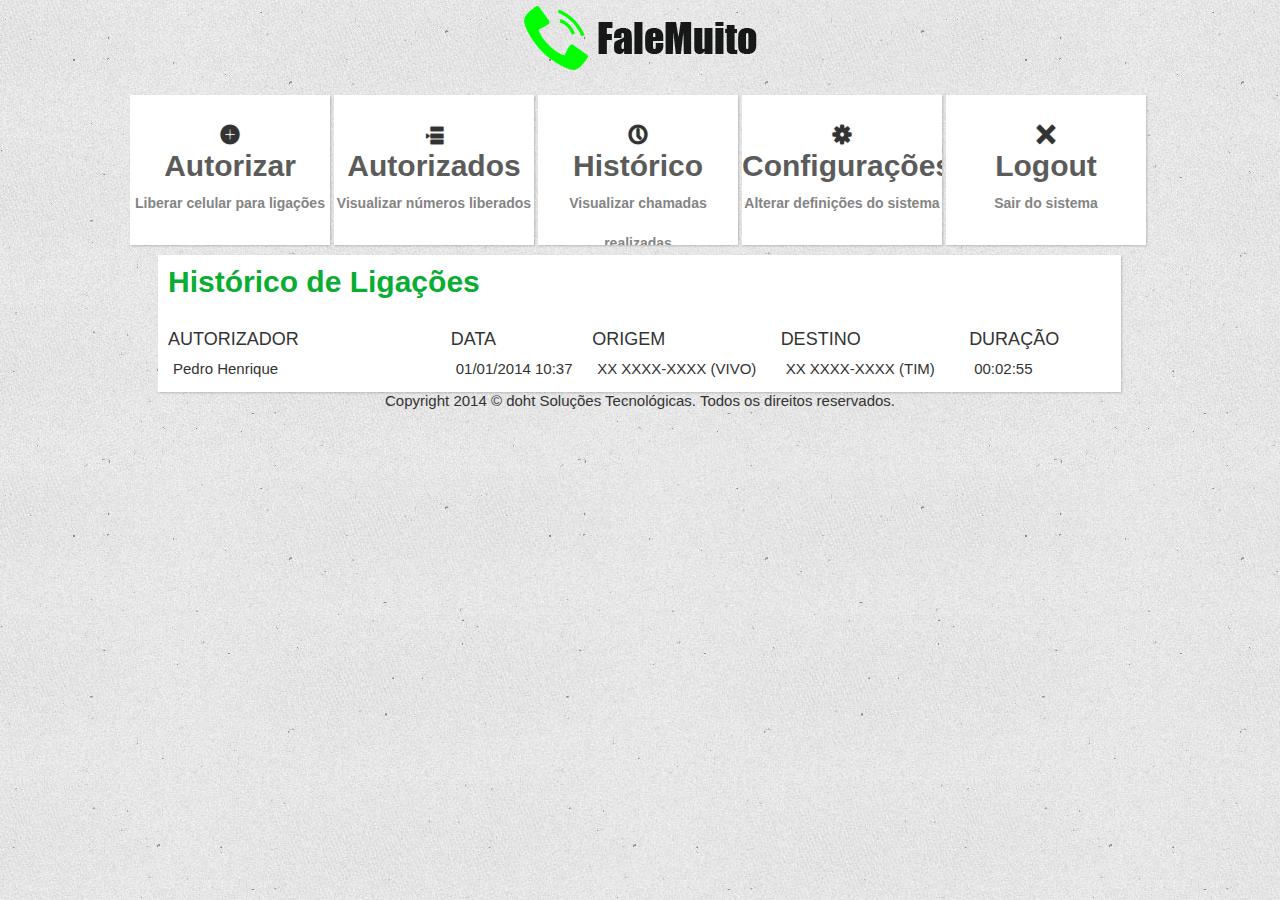
<file: history.html>
<!doctype html>
<html lang="en" ng-app="FaleMuitoAPP">

    <head>
        
        <meta charset="UTF-8" />
        <meta http-equiv="X-UA-Compatible" content="IE=edge,chrome=1"> 
        <meta name="viewport" content="width=device-width, initial-scale=1.0"> 
        <meta name="description" content="Custom Controller for FaleMuito! free calls." />
        <meta name="keywords" content="css3, calls, cellphone, mobile, html5" />
        <meta name="author" content="phpinheiro" />

        <title>FaleMuito! Controller</title>

        <link rel="shortcut icon" href="images/favicon.ico"> 
        <link rel="stylesheet" type="text/css" href="css/style.css" />
        <link rel="stylesheet" type="text/css" href="css/topmenu-style.css" />
        <link rel="stylesheet" type="text/css" href="css/form-autorizar.css" />

        <!--[if lte IE 7]><style>.main{display:none;} .support-note .note-ie{display:block;}</style><![endif]-->

    </head>

    <body>
    
        <div id="wrapper">
    	
            <header>
                
                <div class="logo">

                </div>
            
                <nav>
            	
                    <ul class="top-menu">
                        <li>
                            <a href="main.html">
                                <span class="item-icon">&#43;</span>
                                <div class="item-content">
                                    <h2 class="item-main">Autorizar</h2>
                                    <h3 class="item-sub">Liberar celular para ligações</h3>
                                </div>
                            </a>
                        </li>
                        <li>
                            <a href="userlist.html">
                                <span class="item-icon">&#110;</span>
                                <div class="item-content">
                                    <h2 class="item-main">Autorizados</h2>
                                    <h3 class="item-sub">Visualizar números liberados</h3>
                                </div>
                            </a>
                        </li>
                        <li>
                            <a href="#">
                                <span class="item-icon">&#80;</span>
                                <div class="item-content">
                                    <h2 class="item-main">Histórico</h2>
                                    <h3 class="item-sub">Visualizar chamadas realizadas</h3>
                                </div>
                            </a>
                        </li>
                        <li>
                            <a href="#">
                                <span class="item-icon">&#83;</span>
                                <div class="item-content">
                                    <h2 class="item-main">Configurações</h2>
                                    <h3 class="item-sub">Alterar definições do sistema</h3>
                                </div>
                            </a>
                        </li>
                        <li>
                            <a href="#">
                                <span class="item-icon">&#39;</span>
                                <div class="item-content">
                                    <h2 class="item-main">Logout</h2>
                                    <h3 class="item-sub">Sair do sistema</h3>
                                </div>
                            </a>
                        </li>
                    </ul>
            
                </nav>
        
            </header>
        
            <div id="core" class="clearfix" ng-controller="FaleMuitoController">
            
                <section id="all">
                
                    <h1>Histórico de Ligações</h1>
                    
                    <div id="historico">
                        
                        <div id="header">
                            
                            <div id="col-nome">
                                Autorizador
                            </div>

                            <div id="col-data">
                                Data
                            </div>

                            <div id="col-numorigem">
                                Origem
                            </div>

                            <div id="col-numdestino">
                                Destino
                            </div>

                            <div id="col-duracao">
                                Duração
                            </div>

                        </div>

                        <div id="item">
                            
                            <div class="col-nome">
                                Pedro Henrique
                            </div>

                            <div class="col-data">
                                01/01/2014 10:37
                            </div>

                            <div class="col-numorigem">
                                XX XXXX-XXXX (VIVO)
                            </div>

                            <div class="col-numdestino">
                                XX XXXX-XXXX (TIM)
                            </div>

                            <div class="col-duracao">
                                00:02:55
                            </div>

                        </div>

                    </div>
            
                </section>
        
            <footer>
            
                <div class="cop">Copyright 2014 © doht Soluções Tecnológicas. Todos os direitos reservados.</div>
        
            </footer>
    
        </div>

    </body>

<script src="js/vendor/angular.min.js"></script>
<script src="js/FaleMuitoAPP.js"></script>
<script src="js/controllers/FaleMuitoController.js"></script>

</html>
</file>
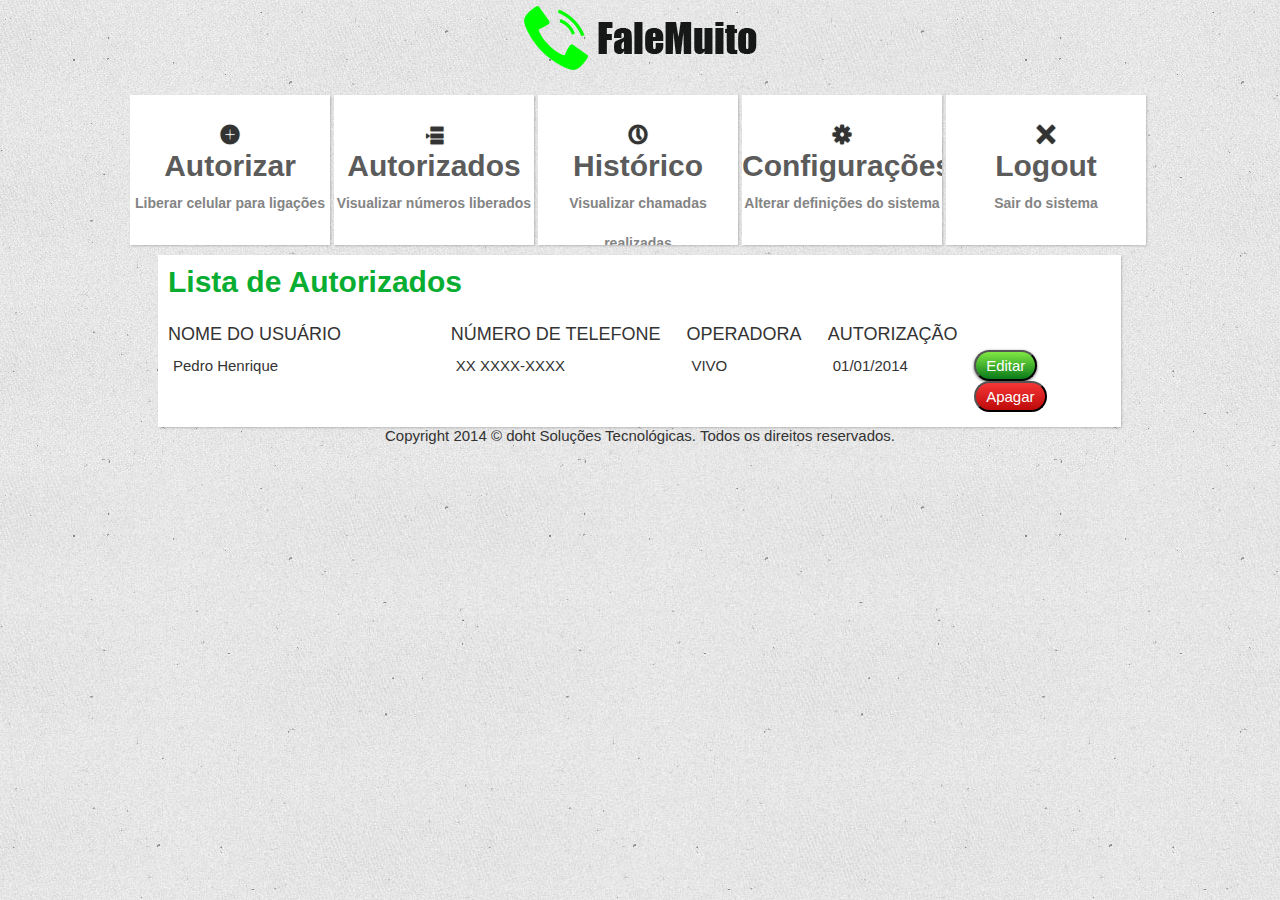
<file: userlist.html>
<!doctype html>
<html lang="en" ng-app="FaleMuitoAPP">

    <head>
        
        <meta charset="UTF-8" />
        <meta http-equiv="X-UA-Compatible" content="IE=edge,chrome=1"> 
        <meta name="viewport" content="width=device-width, initial-scale=1.0"> 
        <meta name="description" content="Custom Controller for FaleMuito! free calls." />
        <meta name="keywords" content="css3, calls, cellphone, mobile, html5" />
        <meta name="author" content="phpinheiro" />

        <title>FaleMuito! Controller</title>

        <link rel="shortcut icon" href="images/favicon.ico"> 
        <link rel="stylesheet" type="text/css" href="css/style.css" />
        <link rel="stylesheet" type="text/css" href="css/topmenu-style.css" />
        <link rel="stylesheet" type="text/css" href="css/form-autorizar.css" />

        <!--[if lte IE 7]><style>.main{display:none;} .support-note .note-ie{display:block;}</style><![endif]-->

    </head>

    <body>
    
        <div id="wrapper">
    	
            <header>
                
                <div class="logo">

                </div>
            
                <nav>
            	
                    <ul class="top-menu">
                        <li>
                            <a href="main.html">
                                <span class="item-icon">&#43;</span>
                                <div class="item-content">
                                    <h2 class="item-main">Autorizar</h2>
                                    <h3 class="item-sub">Liberar celular para ligações</h3>
                                </div>
                            </a>
                        </li>
                        <li>
                            <a href="#">
                                <span class="item-icon">&#110;</span>
                                <div class="item-content">
                                    <h2 class="item-main">Autorizados</h2>
                                    <h3 class="item-sub">Visualizar números liberados</h3>
                                </div>
                            </a>
                        </li>
                        <li>
                            <a href="history.html">
                                <span class="item-icon">&#80;</span>
                                <div class="item-content">
                                    <h2 class="item-main">Histórico</h2>
                                    <h3 class="item-sub">Visualizar chamadas realizadas</h3>
                                </div>
                            </a>
                        </li>
                        <li>
                            <a href="#">
                                <span class="item-icon">&#83;</span>
                                <div class="item-content">
                                    <h2 class="item-main">Configurações</h2>
                                    <h3 class="item-sub">Alterar definições do sistema</h3>
                                </div>
                            </a>
                        </li>
                        <li>
                            <a href="#">
                                <span class="item-icon">&#39;</span>
                                <div class="item-content">
                                    <h2 class="item-main">Logout</h2>
                                    <h3 class="item-sub">Sair do sistema</h3>
                                </div>
                            </a>
                        </li>
                    </ul>
            
                </nav>
        
            </header>
        
            <div id="core" class="clearfix" ng-controller="FaleMuitoController">
            
                <section id="all">
                
                    <h1>Lista de Autorizados</h1>

                    <div id="listagem-autorizados">
                    
                        <div id="header">
                        
                            <div id="col-nome">
                                Nome do Usuário
                            </div>
                            
                            <div id="col-numero">
                                Número de Telefone
                            </div>

                            <div id="col-operadora">
                                Operadora
                            </div>

                            <div id="col-data-aut">
                                Autorização
                            </div>

                            <div id="col-operacoes">
                                
                            </div>

                        </div>

                        <!-- AQUI ENTRAM OS AUTORIZADOS - seguir estrutura abaixo -->
                        <div class="autorizado">
                            
                            <div class="col-nome">
                                Pedro Henrique
                            </div>

                            <div class="col-numero">
                                XX XXXX-XXXX
                            </div>

                            <div class="col-operadora">
                                VIVO
                            </div>

                            <div class="col-data-aut">
                                01/01/2014
                            </div>

                            <div class="col-operacoes">
                                <input type="button" Value="Editar" class="btn-edit" />
                                <input type="button" Value="Apagar" class="btn-delete" />
                            </div>

                        </div>

                        <!-- FIM DA LISTA DE AUTORIZADOS -->

                    </div>
            
                </section>
        
            <footer>
            
                <div class="cop">Copyright 2014 © doht Soluções Tecnológicas. Todos os direitos reservados.</div>
        
            </footer>
    
        </div>

    </body>

<script src="js/vendor/angular.min.js"></script>
<script src="js/FaleMuitoAPP.js"></script>
<script src="js/controllers/FaleMuitoController.js"></script>

</html>
</file>
<file: css/style.css>
*,
*:after,
*:before {
    -webkit-box-sizing: border-box;
    -moz-box-sizing: border-box;
    -ms-box-sizing: border-box;
    -o-box-sizing: border-box;
    box-sizing: border-box;
    padding: 0;
    margin: 0;
}

.clearfix:after {
    content: "";
    display: table;
    clear: both;
}

html { height: 100%; }

body {
    font-family: 'Lato', Calibri, Arial, sans-serif;
    background: #ddd url(../images/bg.jpg) repeat top left;
    font-weight: 300;
    font-size: 15px;
    color: #333;
    -webkit-font-smoothing: antialiased;
    overflow-y: scroll;
    overflow-x: hidden;
}

a {
	color: #555;
	text-decoration: none;
}

body h1{
	font-size: 2.0em;
	color: #08ad31;
	margin-bottom: 25px;
}

.container {
	width: 100%;
	position: relative;
}

.clr {
	clear: both;
	padding: 0;
	height: 0;
	margin: 0;
}

.main {
	width: 90%;
	margin: 0 auto;
	position: relative;
}

.container > header {
	margin: 10px;
	padding: 20px 10px 10px 10px;
	position: relative;
	display: block;
	text-shadow: 1px 1px 1px rgba(0,0,0,0.2);
    text-align: center;
}

.logo {
	height: 75px;
	background: url(../images/logo-login.png) no-repeat center;
}

.container > header h1 {
	font-size: 30px;
	line-height: 38px;
	margin: 0;
	position: relative;
	font-weight: 300;
	color: #666;
	text-shadow: 0 1px 1px rgba(255,255,255,0.6);
}

.container > header h2 {
	font-size: 14px;
	font-weight: 300;
	margin: 0;
	padding: 15px 0 5px 0;
	color: #666;
	font-family: Cambria, Georgia, serif;
	font-style: italic;
	text-shadow: 0 1px 1px rgba(255,255,255,0.6);
}

.support-note span{
	color: #ac375d;
	font-size: 16px;
	display: none;
	font-weight: bold;
	text-align: center;
	padding: 5px 0;
}

nav {
	display: block;
	margin-bottom: 30px;
}
nav ul {
	list-style: none;
	font-size: 14px;
}
nav ul li {
	display: inline;
}
nav ul li a {
	display: block;
	float: left;
	padding: 3px 6px;
	color: #575c7d;
	text-decoration: none;
	font-weight: bold;
}
nav ul li a:hover {
	background: #deff90;
	color: #485e0f;
	-webkit-border-radius: 3px;
	-moz-border-radius: 3px;
	border-radius: 3px;
	padding: 3px 6px;
	margin: 0;
	text-decoration: none;
}

div#core {
	display: block;
	clear: both;
	margin-bottom: 20px;
	margin-top: 180px;
	margin-left: 10%; 
	margin-right: 10%;
}
section#left {
	width: 47%;
	float: left;
	margin-left: 30px;
	background: #fff;
    -webkit-box-shadow: 1px 1px 2px rgba(0,0,0,0.2);
    -moz-box-shadow: 1px 1px 2px rgba(0,0,0,0.2);
    box-shadow: 1px 1px 2px rgba(0,0,0,0.2);
    margin-right: 4px;
    -webkit-transition: all 300ms linear;
    -moz-transition: all 300ms linear;
    -o-transition: all 300ms linear;
    -ms-transition: all 300ms linear;
    transition: all 300ms linear;
    padding: 10px;	
}

section#right {
	float: left;
	width: 47%;
	background: #fff;
    -webkit-box-shadow: 1px 1px 2px rgba(0,0,0,0.2);
    -moz-box-shadow: 1px 1px 2px rgba(0,0,0,0.2);
    box-shadow: 1px 1px 2px rgba(0,0,0,0.2);
    margin-right: 4px;
    -webkit-transition: all 300ms linear;
    -moz-transition: all 300ms linear;
    -o-transition: all 300ms linear;
    -ms-transition: all 300ms linear;
    transition: all 300ms linear;
    padding: 10px;
}

section#all{
	float: left;
	width: 94%;
	background: #fff;
    -webkit-box-shadow: 1px 1px 2px rgba(0,0,0,0.2);
    -moz-box-shadow: 1px 1px 2px rgba(0,0,0,0.2);
    box-shadow: 1px 1px 2px rgba(0,0,0,0.2);
    margin-left: 30px;
    margin-right: 4px;
    -webkit-transition: all 300ms linear;
    -moz-transition: all 300ms linear;
    -o-transition: all 300ms linear;
    -ms-transition: all 300ms linear;
    transition: all 300ms linear;
    padding: 10px;
}

#lista-autorizados{
	width: 100%;
}

.cop{
	text-align: center;
}

#cabecalho, #cabecalho-total{
	font-weight: bold;
	background-color: gray;
	color: white;
}

#table-nome, #table-numero{
	width: 35%;
}

 
/* clearfix */
.clearfix:after {
	content: ".";
	display: block;
	clear: both;
	visibility: hidden;
	line-height: 0;
	height: 0;
}
.clearfix {
	display: inline-block;
}
 
html[xmlns] .clearfix {
	display: block;
}
* html .clearfix {
	height: 1%;
}

/*LISTAGEM DE AUTORIZADOS*/

#listagem-autorizados{
	width: 100%;
}

#listagem-autorizados #header{
	display: block;
	font-size: 1.2em;
	text-transform: uppercase;
}

#listagem-autorizados #header #col-nome{
	float: left;
	width: 30%;
}

#listagem-autorizados #header #col-numero{
	float: left;
	width: 25%;
}

#listagem-autorizados #header #col-operadora{
	float: left;
	width: 15%;
}

#listagem-autorizados #header #col-data-aut{
	float: left;
	width: 15%;
}

#listagem-autorizados #header #col-operacoes{
	float: left;
	width: 15%;
}

#listagem-autorizados .autorizado{
	display: block;
}

#listagem-autorizados .autorizado .col-nome, 
#listagem-autorizados .autorizado .col-numero, 
#listagem-autorizados .autorizado .col-operadora, 
#listagem-autorizados .autorizado .col-data-aut, 
#listagem-autorizados .autorizado .col-operacoes{
	padding: 5px;
}

#listagem-autorizados .autorizado .col-nome{
	float: left;
	width: 30%;
	margin-top: 7px;
}

#listagem-autorizados .autorizado .col-numero{
	float: left;
	width: 25%;
	margin-top: 7px;
}

#listagem-autorizados .autorizado .col-operadora{
	float: left;
	width: 15%;
	margin-top: 7px;
}

#listagem-autorizados .autorizado .col-data-aut{
	float: left;
	width: 15%;
	margin-top: 7px;
}

#listagem-autorizados .autorizado .col-operacoes{
	float: left;
	width: 15%;
}

.btn-edit {
	background: #80e843;
	background-image: -webkit-linear-gradient(top, #80e843, #097a1a);
	background-image: -moz-linear-gradient(top, #80e843, #097a1a);
	background-image: -ms-linear-gradient(top, #80e843, #097a1a);
	background-image: -o-linear-gradient(top, #80e843, #097a1a);
	background-image: linear-gradient(to bottom, #80e843, #097a1a);
	-webkit-border-radius: 28;
	-moz-border-radius: 28;
	border-radius: 28px;
	-webkit-box-shadow: 0px 1px 3px #666666;
	-moz-box-shadow: 0px 1px 3px #666666;
	box-shadow: 0px 1px 3px #666666;
	font-family: Arial;
	color: #ffffff;
	font-size: 15px;
	padding: 5px 10px 5px 10px;
	text-decoration: none;
}

.btn-edit:hover {
	background: #b3f08d;
	background-image: -webkit-linear-gradient(top, #b3f08d, #20b336);
	background-image: -moz-linear-gradient(top, #b3f08d, #20b336);
	background-image: -ms-linear-gradient(top, #b3f08d, #20b336);
	background-image: -o-linear-gradient(top, #b3f08d, #20b336);
	background-image: linear-gradient(to bottom, #b3f08d, #20b336);
	text-decoration: none;
}

.btn-delete {
	background: #f53636;
	background-image: -webkit-linear-gradient(top, #f53636, #bd0a0a);
	background-image: -moz-linear-gradient(top, #f53636, #bd0a0a);
	background-image: -ms-linear-gradient(top, #f53636, #bd0a0a);
	background-image: -o-linear-gradient(top, #f53636, #bd0a0a);
	background-image: linear-gradient(to bottom, #f53636, #bd0a0a);
	-webkit-border-radius: 27;
	-moz-border-radius: 27;
	border-radius: 27px;
	font-family: Arial;
	color: #ffffff;
	font-size: 15px;
	padding: 5px 10px 5px 10px;
	text-decoration: none;
}

.btn-delete:hover {
	background: #f57d7d;
	background-image: -webkit-linear-gradient(top, #f57d7d, #db4444);
	background-image: -moz-linear-gradient(top, #f57d7d, #db4444);
	background-image: -ms-linear-gradient(top, #f57d7d, #db4444);
	background-image: -o-linear-gradient(top, #f57d7d, #db4444);
	background-image: linear-gradient(to bottom, #f57d7d, #db4444);
	text-decoration: none;
}

/*HISTÓRICO*/
#historico{
	width: 100%;
}

#historico #header{
	display: block;
	font-size: 1.2em;
	text-transform: uppercase;
}

#historico #header #col-nome{
	float: left;
	width: 30%;
	margin: 5px 0px 5px 0px;
}

#historico #header #col-data{
	float: left;
	width: 15%;
	margin: 5px 0px 5px 0px;
}

#historico #header #col-numorigem{
	float: left;
	width: 20%;
	margin: 5px 0px 5px 0px;
}

#historico #header #col-numdestino{
	float: left;
	width: 20%;
	margin: 5px 0px 5px 0px;
}

#historico #header #col-duracao{
	float: left;
	width: 15%;
	margin: 5px 0px 5px 0px;
}

#historico #item .col-nome,
#historico #item .col-data,
#historico #item .col-numorigem,
#historico #item .col-numdestino,
#historico #item .col-duracao{
	padding: 5px;
}

#historico #item .col-nome{
	float: left;
	width: 30%;
}

#historico #item .col-data{
	float: left;
	width: 15%;
}

#historico #item .col-numorigem{
	float: left;
	width: 20%;
}

#historico #item .col-numdestino{
	float: left;
	width: 20%;
}

#historico #item .col-duracao{
	float: left;
	width: 15%;
}
</file>
<file: css/topmenu-style.css>
@font-face {
    font-family: 'WebSymbolsRegular';
    src: url('websymbols/websymbols-regular-webfont.eot');
    src: url('websymbols/websymbols-regular-webfont.eot?#iefix') format('embedded-opentype'),
        url('websymbols/websymbols-regular-webfont.woff') format('woff'),
        url('websymbols/websymbols-regular-webfont.ttf') format('truetype'),
        url('websymbols/websymbols-regular-webfont.svg#WebSymbolsRegular') format('svg');
    font-weight: normal;
    font-style: normal;
}

.top-menu{
    padding:0;
    margin:20px auto;
    width: 1020px;
}
.top-menu li{
    width: 200px;
    height: 150px;
    overflow: hidden;
    position: relative;
    float:left;
    background: #fff;
    -webkit-box-shadow: 1px 1px 2px rgba(0,0,0,0.2);
    -moz-box-shadow: 1px 1px 2px rgba(0,0,0,0.2);
    box-shadow: 1px 1px 2px rgba(0,0,0,0.2);
    margin-right: 4px;
    -webkit-transition: all 300ms linear;
    -moz-transition: all 300ms linear;
    -o-transition: all 300ms linear;
    -ms-transition: all 300ms linear;
    transition: all 300ms linear;
}
.top-menu li:last-child{
    margin-right: 0px;
}
.top-menu li a{
    text-align: left;
    width: 100%;
    height: 40%;
    display: block;
    color: #333;
    position: relative;
}
.top-menu li a:hover{
    background-color: #000;
}
.item-icon{
    font-family: 'WebSymbolsRegular', cursive;
    font-size: 18px;
    color: #333;
    text-shadow: 0px 0px 1px #333;
    line-height: 60px;
    position: absolute;
    width: 100%;
    height: 40%;
    left: 0px;
    top: 10px;
    text-align: center;
    -webkit-transition: all 400ms linear;
    -moz-transition: all 400ms linear;
    -o-transition: all 400ms linear;
    -ms-transition: all 400ms linear;
    transition: all 400ms linear;
}
.item-content{
    position: absolute;
    left: 0px;
    width: 100%;
    height: 60%;
    top: 90%;
}
.item-main{
    font-size: 30px;
    opacity: 0.8;
    text-align: center;
    -webkit-transition: all 200ms linear;
    -moz-transition: all 200ms linear;
    -o-transition: all 200ms linear;
    -ms-transition: all 200ms linear;
    transition: all 200ms linear;
}
.item-sub{
    text-align:center;
    font-size: 14px;
    color: #666;
    line-height: 40px;
    opacity: 0.8;
    -webkit-transition: all 200ms linear;
    -moz-transition: all 200ms linear;
    -o-transition: all 200ms linear;
    -ms-transition: all 200ms linear;
    transition: all 200ms linear;
}
.top-menu li:hover{
    background-color: #000;
}
.top-menu li:hover .item-icon{
    color: #fff;
    font-size: 90px;
}
.top-menu li:hover .item-main{
    color: #00ccff;
    -webkit-animation: moveFromLeftRotate 300ms ease;
    -moz-animation: moveFromLeftRotate 300ms ease;
    -ms-animation: moveFromLeftRotate 300ms ease;
}
.top-menu li:hover .item-sub{
    color: #fff;
    -webkit-animation: moveFromBottom 500ms ease;
    -moz-animation: moveFromBottom 500ms ease;
    -ms-animation: moveFromBottom 500ms ease;
}
@-webkit-keyframes moveFromLeftRotate{
    from {
        -webkit-transform: translateX(-100%) rotate(-90deg);
    }
    to {
        -webkit-transform: translateX(0%) rotate(0deg);
    }
}
@-moz-keyframes moveFromLeftRotate{
    from {
        -moz-transform: translateX(-100%) rotate(-90deg);
    }
    to {
        -moz-transform: translateX(0%) rotate(0deg);
    }
}
@-ms-keyframes moveFromLeftRotate{
    from {
        -ms-transform: translateX(-100%) rotate(-90deg);
    }
    to {
        -ms-transform: translateX(0%) rotate(0deg);
    }
}

@-webkit-keyframes moveFromBottom {
    from {
        -webkit-transform: translateY(100%);
    }
    to {
        -webkit-transform: translateY(0%);
    }
}
@-moz-keyframes moveFromBottom {
    from {
        -moz-transform: translateY(100%);
    }
    to {
        -moz-transform: translateY(0%);
    }
}
@-ms-keyframes moveFromBottom {
    from {
        -ms-transform: translateY(100%);
    }
    to {
        -ms-transform: translateY(0%);
    }
}
</file>
<file: css/form-autorizar.css>
#form-autorizar .txtinput{
	display: block;  
	font-family: "Helvetica Neue", Arial, sans-serif;  
	border-style: solid;  
	border-width: 1px;  
	border-color: #dedede;  
	margin-bottom: 15px;  
	font-size: 1.55em;  
	padding: 11px 25px;  
	padding-left: 55px;  
	width: 90%;  
	color: #777;  
	    
	box-shadow: 0 1px 3px rgba(0, 0, 0, 0.1) inset;  
	-moz-box-shadow: 0 1px 3px rgba(0, 0, 0, 0.1) inset;  
	-webkit-box-shadow: 0 1px 3px rgba(0, 0, 0, 0.1) inset;   
	   
	transition: border 0.15s linear 0s, box-shadow 0.15s linear 0s, color 0.15s linear 0s;  
	-webkit-transition: border 0.15s linear 0s, box-shadow 0.15s linear 0s, color 0.15s linear 0s;  
	-moz-transition: border 0.15s linear 0s, box-shadow 0.15s linear 0s, color 0.15s linear 0s;  
	-o-transition: border 0.15s linear 0s, box-shadow 0.15s linear 0s, color 0.15s linear 0s;
}

#form-autorizar .txtinput:focus {   
	color: #333;  
	border-color: rgba(41, 92, 161, 0.4);  
	    
	box-shadow: 0 1px 3px rgba(0, 0, 0, 0.1) inset, 0 0 8px rgba(41, 92, 161, 0.6);  
	-moz-box-shadow: 0 1px 3px rgba(0, 0, 0, 0.1) inset, 0 0 8px rgba(41, 92, 161, 0.6);  
	-webkit-box-shadow: 0 1px 3px rgba(0, 0, 0, 0.1) inset, 0 0 8px rgba(41, 92, 161, 0.6);  
	outline: 0 none;   
} 

#form-autorizar input#field-name {
	background: #fff url('../images/user.png') 5px 4px no-repeat;
}

#form-autorizar input#field-number {
	background: #fff url('../images/phone.png') 5px 4px no-repeat;
}

#form-autorizar .buttons{
	margin-top: 15px;
}

#submitbtn{
	display: block;  
	float: left;  
	height: 2em;  
	padding: 0 1em;  
	border: 1px solid;  
	outline: 0;  
	font-weight: bold;  
	font-size: 1.3em;  
	color: #fff;  
	text-shadow: 0px 1px 0px #222;  
	whitewhite-space: nowrap;  
	word-wrap: normal;  
	vertical-align: middle;  
	cursor: pointer;  
	   
	-moz-border-radius: 2px;  
	-webkit-border-radius: 2px;  
	border-radius: 2px;  
	   
	border-color: #5e890a #5e890a #000;  
	    
	-moz-box-shadow: inset 0 1px 0 rgba(256,256,256, .35);  
	-ms-box-shadow: inset 0 1px 0 rgba(256,256,256, .35);  
	-webkit-box-shadow: inset 0 1px 0 rgba(256,256,256, .35);  
	box-shadow: inset 0 1px 0 rgba(256,256,256, .35);  
	    
	background-color: rgb(226,238,175);  
	background-image: -moz-linear-gradient(top, rgb(226,238,175) 3%, rgb(188,216,77) 3%, rgb(144,176,38) 100%);  
	background-image: -webkit-gradient(linear, left top, left bottombottom, color-stop(3%,rgb(226,238,175)), color-stop(3%,rgb(188,216,77)), color-stop(100%,rgb(144,176,38)));   
	background-image: -webkit-linear-gradient(top, rgb(226,238,175) 3%,rgb(188,216,77) 3%,rgb(144,176,38) 100%);  
	background-image: -o-linear-gradient(top, rgb(226,238,175) 3%,rgb(188,216,77) 3%,rgb(144,176,38) 100%);  
	background-image: -ms-linear-gradient(top, rgb(226,238,175) 3%,rgb(188,216,77) 3%,rgb(144,176,38) 100%);  
	background-image: linear-gradient(top, rgb(226,238,175) 3%,rgb(188,216,77) 3%,rgb(144,176,38) 100%);   
	filter: progid:DXImageTransform.Microsoft.gradient( startColorstr='#e2eeaf', endColorstr='#90b026',GradientType=0);
}

#submitbtn:hover, #submitbtn:active {  
	border-color: #7c9826 #7c9826 #000;  
	color: #fff;  
	    
	-moz-box-shadow: inset 0 1px 0 rgba(256,256,256,0.4),0 1px 3px rgba(0,0,0,0.5);  
	-ms-box-shadow: inset 0 1px 0 rgba(256,256,256,0.4),0 1px 3px rgba(0,0,0,0.5);  
	-webkit-box-shadow: inset 0 1px 0 rgba(256,256,256,0.4),0 1px 3px rgba(0,0,0,0.5);  
	box-shadow: inset 0 1px 0 rgba(256,256,256,0.4),0 1px 3px rgba(0,0,0,0.5);  
	    
	background: rgb(228,237,189);  
	background: -moz-linear-gradient(top, rgb(228,237,189) 2%, rgb(207,219,120) 3%, rgb(149,175,54) 100%);   
	background: -webkit-gradient(linear, left top, left bottombottom, color-stop(2%,rgb(228,237,189)), color-stop(3%,rgb(207,219,120)), color-stop(100%,rgb(149,175,54)));   
	background: -webkit-linear-gradient(top, rgb(228,237,189) 2%,rgb(207,219,120) 3%,rgb(149,175,54) 100%);   
	background: -o-linear-gradient(top, rgb(228,237,189) 2%,rgb(207,219,120) 3%,rgb(149,175,54) 100%); background: -ms-linear-gradient(top, rgb(228,237,189) 2%,rgb(207,219,120) 3%,rgb(149,175,54) 100%); background: linear-gradient(top, rgb(228,237,189) 2%,rgb(207,219,120) 3%,rgb(149,175,54) 100%);   
	filter: progid:DXImageTransform.Microsoft.gradient( startColorstr='#e4edbd', endColorstr='#95af36',GradientType=0 );
}
</file>
